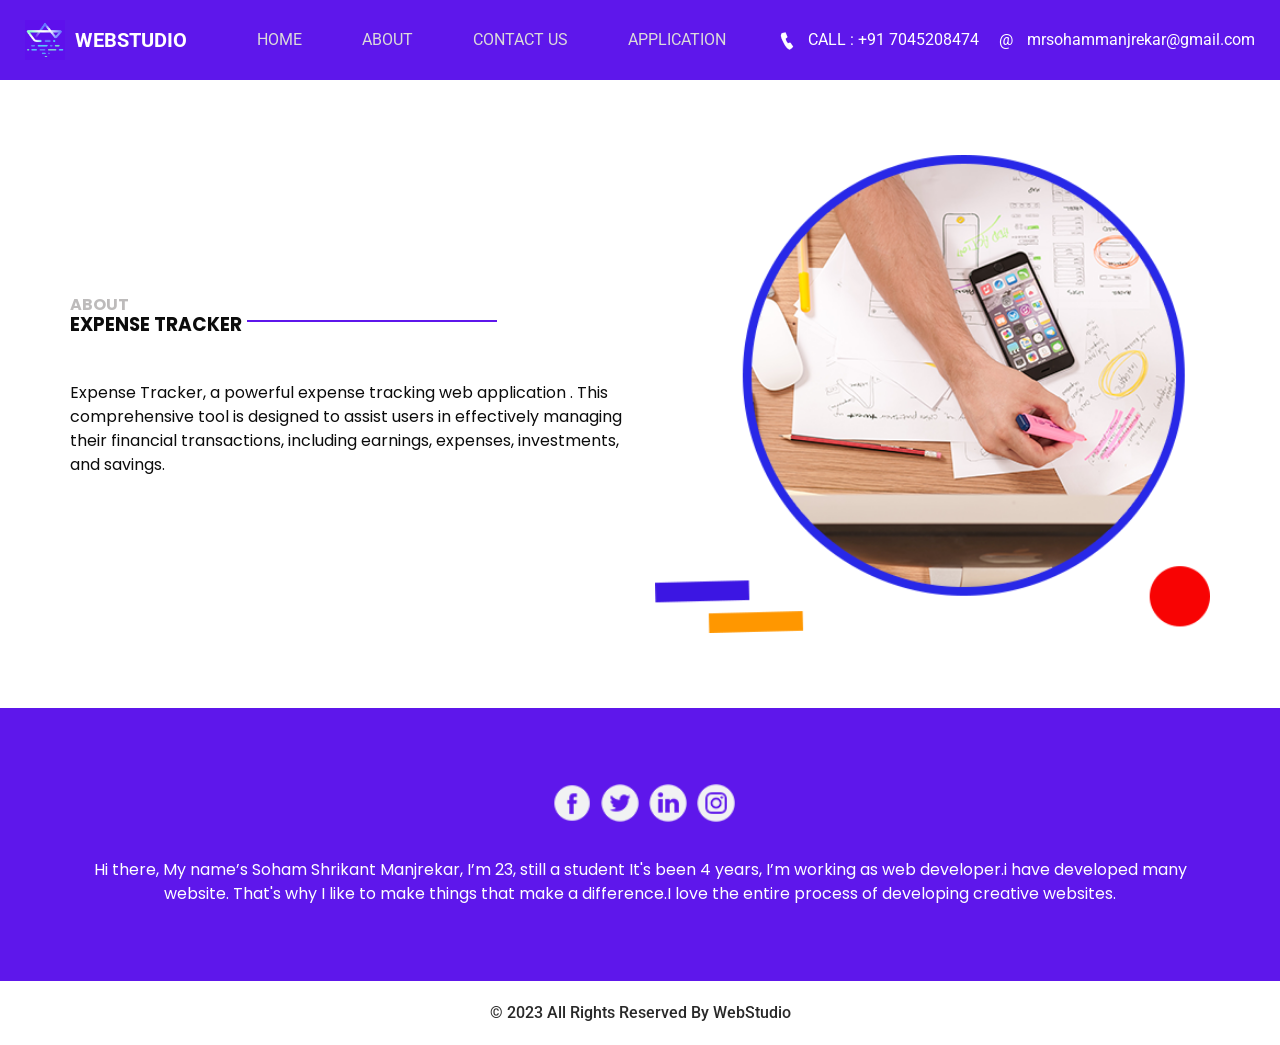
<file: about.html>
<!DOCTYPE html>
<html>

<head>
  <meta charset="utf-8" />
  <meta http-equiv="X-UA-Compatible" content="IE=edge" />
  <meta name="viewport" content="width=device-width, initial-scale=1, shrink-to-fit=no" />
  <meta name="keywords" content="HTML CSS JS Dictionary" />
  <meta name="description" content="Simple English Dictionary using HTML CSS JS and Dictionary API." />
  <meta name="author" content="Soham Manjrekar" />
  <title>Expense Tracker</title>
  <link rel="icon" type="image/x-icon" href="/images/logo.png">
  <link rel="stylesheet" type="text/css"
    href="https://cdnjs.cloudflare.com/ajax/libs/OwlCarousel2/2.1.3/assets/owl.carousel.min.css" />
  <link rel="stylesheet" type="text/css" href="css/bootstrap.css" />
  <link href="https://fonts.googleapis.com/css?family=Poppins:400,700|Roboto:400,700&display=swap" rel="stylesheet">
  <link href="css/style.css" rel="stylesheet" />
  <link href="css/responsive.css" rel="stylesheet" />
</head>

<body>
  <div class="hero_area">
    <header class="header_section">
      <div class="container-fluid">
        <nav class="navbar navbar-expand-lg custom_nav-container ">
          <a class="navbar-brand" href="index.html">
            <img src="images/logo.png" alt="">
            <span>
              WebStudio
            </span>
          </a>
          <button class="navbar-toggler" type="button" data-toggle="collapse" data-target="#navbarSupportedContent"
            aria-controls="navbarSupportedContent" aria-expanded="false" aria-label="Toggle navigation">
            <span class="navbar-toggler-icon"></span>
          </button>
          <div class="collapse navbar-collapse" id="navbarSupportedContent">
            <div class="d-flex mx-auto flex-column flex-lg-row align-items-center">
              <ul class="navbar-nav">
                <li class="nav-item active">
                  <a class="nav-link" href="index.html">Home <span class="sr-only">(current)</span></a>
                </li>
                <li class="nav-item">
                  <a class="nav-link" href="about.html">About </a>
                </li>
                <li class="nav-item">
                  <a class="nav-link" href="contact.html">Contact us</a>
                </li>
                <li class="nav-item">
                  <a class="nav-link" href="Application.html">Application </a>
                </li>
              </ul>
            </div>
            <div class="quote_btn-container  d-flex justify-content-center">
              <a href="">
                <img src="images/call.png" alt="">
                CALL : +91 7045208474
              </a>
              <a href="">
                <span>
                  @
                </span>
                mrsohammanjrekar@gmail.com
              </a>
            </div>
          </div>
        </nav>
      </div>
    </header>
  </div>
  <section class="about_section layout_padding">
    <div class="container">
      <div class="row">
        <div class="col-md-6">
          <div class="detail-box">
            <h6>
              About
            </h6>
            <div class="custom_heading-container">
              <h2>
                Expense Tracker
              </h2>
              <hr>
            </div>
            <p>
              Expense Tracker, a powerful expense tracking web application . This comprehensive tool is designed to assist users in effectively managing their financial transactions, including earnings, expenses, investments, and savings.</p>
            <div>

            </div>
          </div>
        </div>
        <div class="col-md-6">
          <div class="img-box">
            <img src="images/about-img.png" alt="">
          </div>
        </div>
      </div>
    </div>
  </section>
  <section class="info_section layout_padding">
    <div class="container">
      <div class="info_social">
        <div>
          <a href="">
            <img src="images/fb.png" alt="">
          </a>
        </div>
        <div>
          <a href="">
            <img src="images/twitter.png" alt="">
          </a>
        </div>
        <div>
          <a href="">
            <img src="images/linkedin.png" alt="">
          </a>
        </div>
        <div>
          <a href="">
            <img src="images/insta.png" alt="">
          </a>
        </div>
      </div>
      <div>
        <p>
          Hi there, My name’s Soham Shrikant Manjrekar, I’m 23, still a student It's been 4 years, I’m working as web
          developer.i have developed many website.
          That's why I like to make things that make a difference.I love the entire process of developing creative
          websites.
        </p>
      </div>
    </div>
  </section>
  <section class="container-fluid footer_section">
    <p>
      &copy; 2023 All Rights Reserved By
      <a href="">WebStudio</a>
    </p>
  </section>
  <script type="text/javascript" src="js/jquery-3.4.1.min.js"></script>
  <script type="text/javascript" src="js/bootstrap.js"></script>
</body>
</body>

</html>
</file>
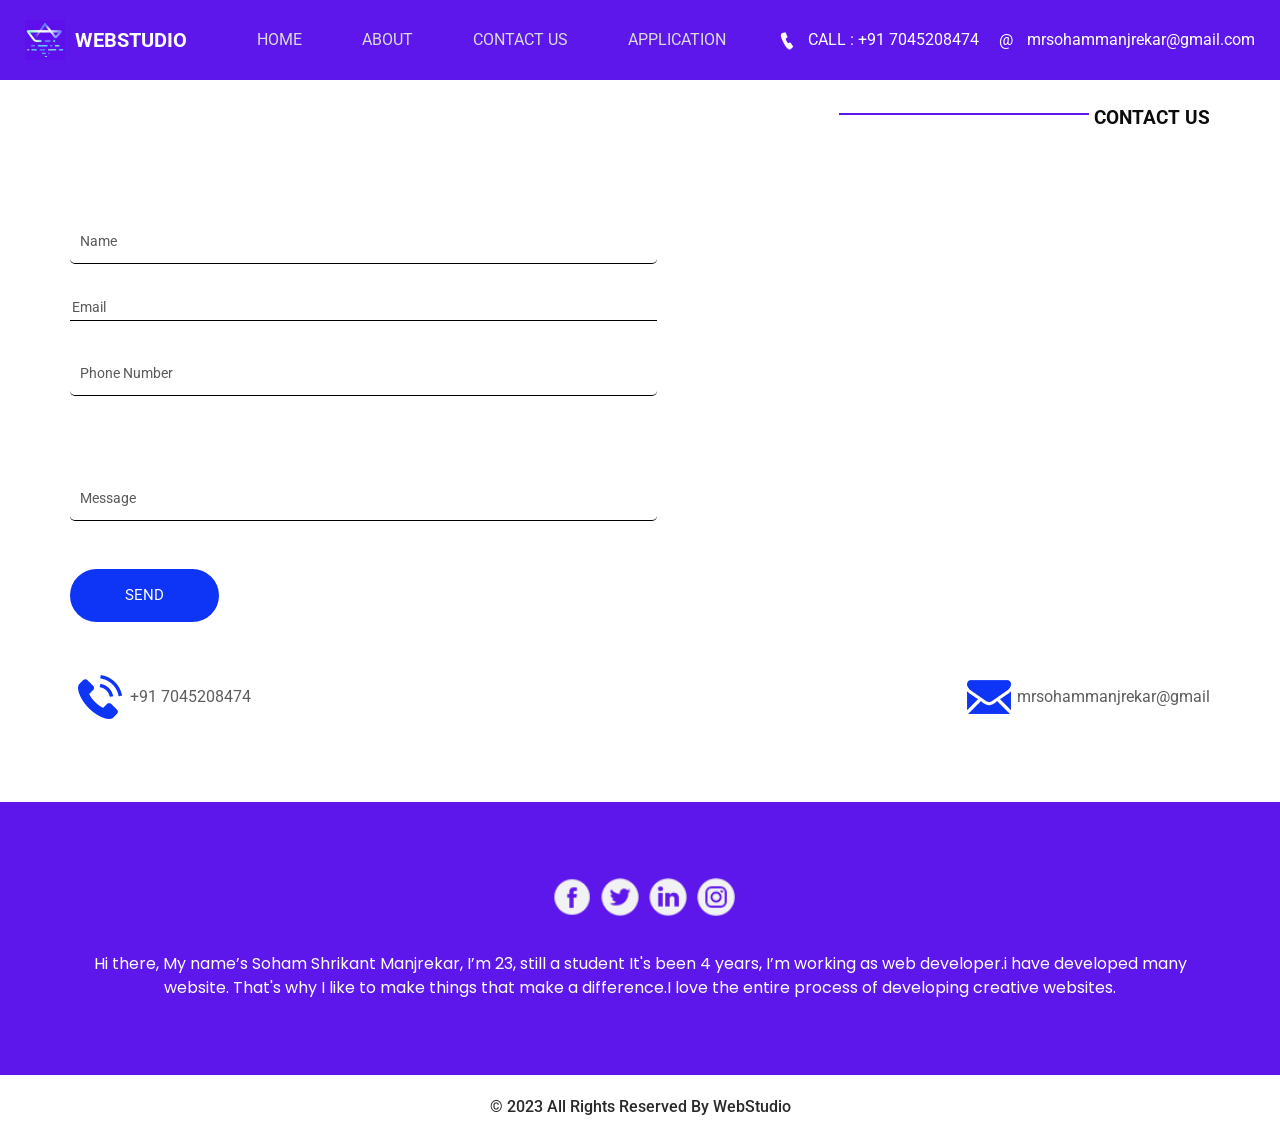
<file: contact.html>
<!DOCTYPE html>
<html>

<head>
  <meta charset="utf-8" />
  <meta http-equiv="X-UA-Compatible" content="IE=edge" />
  <meta name="viewport" content="width=device-width, initial-scale=1, shrink-to-fit=no" />
  <meta name="keywords" content="HTML CSS JS Dictionary" />
  <meta name="description" content="Simple English Dictionary using HTML CSS JS and Dictionary API." />
  <meta name="author" content="Soham Manjrekar" />
  <title>Expense Tracker</title>
  <link rel="icon" type="image/x-icon" href="/images/logo.png">
  <link rel="stylesheet" type="text/css"
    href="https://cdnjs.cloudflare.com/ajax/libs/OwlCarousel2/2.1.3/assets/owl.carousel.min.css" />
  <link rel="stylesheet" type="text/css" href="css/bootstrap.css" />
  <link href="https://fonts.googleapis.com/css?family=Poppins:400,700|Roboto:400,700&display=swap" rel="stylesheet">
  <link href="css/style.css" rel="stylesheet" />
  <link href="css/responsive.css" rel="stylesheet" />
</head>

<body>
  <div class="hero_area">
    <header class="header_section">
      <div class="container-fluid">
        <nav class="navbar navbar-expand-lg custom_nav-container ">
          <a class="navbar-brand" href="index.html">
            <img src="images/logo.png" alt="">
            <span>
              WebStudio
            </span>
          </a>
          <button class="navbar-toggler" type="button" data-toggle="collapse" data-target="#navbarSupportedContent"
            aria-controls="navbarSupportedContent" aria-expanded="false" aria-label="Toggle navigation">
            <span class="navbar-toggler-icon"></span>
          </button>
          <div class="collapse navbar-collapse" id="navbarSupportedContent">
            <div class="d-flex mx-auto flex-column flex-lg-row align-items-center">
              <ul class="navbar-nav">
                <li class="nav-item active">
                  <a class="nav-link" href="index.html">Home <span class="sr-only">(current)</span></a>
                </li>
                <li class="nav-item">
                  <a class="nav-link" href="about.html">About </a>
                </li>
                <li class="nav-item">
                  <a class="nav-link" href="contact.html">Contact us</a>
                </li>
                <li class="nav-item">
                  <a class="nav-link" href="Application.html">Application </a>
                </li>
              </ul>
            </div>
            <div class="quote_btn-container  d-flex justify-content-center">
              <a href="">
                <img src="images/call.png" alt="">
                CALL : +91 7045208474
              </a>
              <a href="">
                <span>
                  @
                </span>
                mrsohammanjrekar@gmail.com
              </a>
            </div>
          </div>
        </nav>
      </div>
    </header>
  </div>
  <section class="contact_section layout_padding-bottom" style="margin-top: 3vh;">
    <div class="container">
      <div class="d-flex flex-column align-items-end">
        <div class="custom_heading-container">
          <hr>
          <h2>
            Contact Us
          </h2>
        </div>
      </div>
      <div class="layout_padding-top layout_padding2-bottom">
        <div class="row">
          <div class="col-md-7">
            <form action="">
              <div class="contact_form-container">
                <div>
                  <div>
                    <input type="text" placeholder="Name">
                  </div>
                  <div>
                    <input type="email" placeholder="Email">
                  </div>
                  <div>
                    <input type="text" placeholder="Phone Number">
                  </div>
                  <div class="">
                    <input type="text" placeholder="Message" class="message_input">
                  </div>
                  <div class="mt-5">
                    <button type="submit">
                      send
                    </button>
                  </div>
                </div>

              </div>

            </form>
          </div>
          <div class="col-md-5">
            <div class="map-box">
              <div id="map">
                <div class="map-responsive">
                  <iframe
                    src="https://www.google.com/maps/embed/v1/place?key=AIzaSyA0s1a7phLN0iaD6-UE7m4qP-z21pH0eSc&q=Mumbai"
                    width="600" height="300" frameborder="0" style="border:0; width: 100%;" allowfullscreen></iframe>
                </div>
              </div>
            </div>
          </div>
        </div>
      </div>
      <div class="contact_items">

        <a href="">
          <div class="item ">
            <div class="img-box box-2">

            </div>
            <div class="detail-box">
              <p>
                +91 7045208474
              </p>
            </div>
          </div>
        </a>
        <a href="">
          <div class="item ">
            <div class="img-box box-3" style="width:10vw;">

            </div>
            <div class="detail-box">
              <p>
                mrsohammanjrekar@gmail
              </p>
            </div>
          </div>
        </a>
      </div>
    </div>
  </section>
  <section class="info_section layout_padding">
    <div class="container">
      <div class="info_social">
        <div>
          <a href="">
            <img src="images/fb.png" alt="">
          </a>
        </div>
        <div>
          <a href="">
            <img src="images/twitter.png" alt="">
          </a>
        </div>
        <div>
          <a href="">
            <img src="images/linkedin.png" alt="">
          </a>
        </div>
        <div>
          <a href="">
            <img src="images/insta.png" alt="">
          </a>
        </div>
      </div>
      <div>
        <p>
          Hi there, My name’s Soham Shrikant Manjrekar, I’m 23, still a student It's been 4 years, I’m working as web
          developer.i have developed many website.
          That's why I like to make things that make a difference.I love the entire process of developing creative
          websites.
        </p>
      </div>
    </div>
  </section>
  <section class="container-fluid footer_section">
    <p>
      &copy; 2023 All Rights Reserved By
      <a href="">WebStudio</a>
    </p>
  </section>
  <script type="text/javascript" src="js/jquery-3.4.1.min.js"></script>
  <script type="text/javascript" src="js/bootstrap.js"></script>
</body>
</body>

</html>
</file>
<file: css/style.css>
body {
  font-family: "Roboto", sans-serif;
  color: #0c0c0c;
  background-color: #ffffff;
}


:root {
  --main-color: #13168d;
  --secondary-color: #393a57;
  --ternary-color: #486ba6;
  --box-shadow: 0 1px 3px rgba(0, 0, 0, 0.12), 0 1px 2px rgba(0, 0, 0, 0.24);
  --background-color: #e5e6ed;
  --background-secondary-color: #fff;
  --border-color: #80717f;
  --border-secondary-color: #bcc0cb;
  --plus-color: #2ecc71;
  --minus-color: #c0392b;
}


.header {
  display: flex;
  align-items: center;
  justify-content: space-around;
}

.header img {
  width: 4.5rem;
  width: 4.5rem;
  opacity: 0.5;
}

.balance-container {
  display: flex;
  flex-direction: column;
}

.container1 {
  width: 70vw;
}

h1 {
  font-size: 1.25rem;
}

h2 {
  font-size: 1.17rem;
}

.balance {
  letter-spacing: 1px;
  margin: 0;
  font-size: 2rem;
}

h3 {
  border-bottom: 1px solid var(--border-color);
  padding-bottom: 10px;
  margin: 40px 0 10px;
}

h2,
h4 {
  margin: 0;
  text-transform: uppercase;
}

.inc-exp-container {
  background-color: var(--background-secondary-color);
  box-shadow: var(--box-shadow);
  padding: 20px;
  display: flex;
  justify-content: space-between;
  margin: 20px 0;
  border-radius: 5px;
}

.inc-exp-container > div {
  flex: 1;
  text-align: center;
}

.inc-exp-container > div:first-of-type {
  border-right: 1px solid var(--border-secondary-color);
}

.money {
  font-size: 20px;
  letter-spacing: 1px;
  margin: 5px 0;
}

.money.plus {
  color: var(--plus-color);
}

.money.minus {
  color: var(--minus-color);
}

label {
  display: inline-block;
  margin: 10px 0;
}

input[type="text"],
input[type="number"] {
  border: 1px solid var(--border-secondary-color);
  border-radius: 5px;
  display: block;
  font-size: 16px;
  padding: 10px;
  width: 100%;
}

.btn {
  cursor: pointer;
  background-color: var(--main-color);
  box-shadow: var(--box-shadow);
  color: var(--background-secondary-color);
  border: 0;
  display: block;
  font-size: 16px;
  margin: 10px 0 30px;
  padding: 10px;
  width: 100%;
  border-radius: 5px;
}

.list {
  list-style-type: none;
  padding: 0;
  margin-bottom: 40px;
}

.list li {
  background-color: var(--background-secondary-color);
  box-shadow: var(--box-shadow);
  color: var(--ternary-color);
  display: flex;
  justify-content: space-between;
  position: relative;
  padding: 10px;
  margin: 10px 0;
  border-top-left-radius: 5px;
  border-bottom-left-radius: 5px;
}

.list li.plus {
  border-left: 5px solid var(--plus-color);
}

.list li.minus {
  border-left: 5px solid var(--minus-color);
}

.delete-btn {
  cursor: pointer;
  background-color: var(--minus-color);
  color: var(--background-secondary-color);
  box-shadow: var(--box-shadow);
  border: 0;
  font-size: 22px;
  line-height: 22px;
  padding: 10px;
  margin: 10px 0;
  position: absolute;
  top: 50%;
  right: 0;
  transform: translate(100%, -73%);
  opacity: 0;
  transition: opacity 0.3s ease;
}

.btn:focus,
.delete-btn:focus {
  outline: 0;
}

.list li:hover .delete-btn {
  opacity: 1;
}

.notification-container {
  background-color: var(--minus-color);
  color: var(--background-secondary-color);
  border-radius: 5px 5px 0 0;
  padding: 15px 20px;
  position: fixed;
  bottom: 0;
  opacity: 0;
  transition: opacity 0.3s ease;
}

.notification-container.show {
  opacity: 1;
}

.notification-container p {
  margin: 0;
}


.layout_padding {
  padding: 75px 0;
}

.layout_padding2 {
  padding: 45px 0;
}

.layout_padding2-top {
  padding-top: 45px;
}

.layout_padding2-bottom {
  padding-bottom: 45px;
}

.layout_padding-top {
  padding-top: 75px;
}
#weight-condition{
  color: #0000ff;
}
.layout_padding-bottom {
  padding-bottom: 75px;
}

.custom_heading-container {
  display: -webkit-box;
  display: -ms-flexbox;
  display: flex;
  -webkit-box-align: center;
      -ms-flex-align: center;
          align-items: center;
}

.custom_heading-container h2 {
  text-transform: uppercase;
  font-weight: bold;
}

.custom_heading-container hr {
  width: 250px;
  border: none;
  height: 1.5px;
  background-color: #5e17eb;
  margin: 0 5px 0.5rem 5px;
}

/*header section*/
.hero_area {
  position: relative;
}

.sub_page .hero_area {
  height: auto;
}

.hero_area.sub_pages {
  height: auto;
}

.header_section {
  background-color: #5e17eb;
  padding: 10px 0;
}

.header_section .container-fluid {
  padding-right: 25px;
  padding-left: 25px;
}

.header_section .nav_container {
  margin: 0 auto;
}

.header_section .quote_btn-container a {
  color: #ffffff;
}

.header_section .quote_btn-container a img {
  margin-right: 10px;
}

.header_section .quote_btn-container a span {
  margin: 0 10px 0 20px;
}

.custom_nav-container.navbar-expand-lg .navbar-nav .nav-link {
  padding: 10px 20px;
  color: #dbdada;
  text-align: center;
  text-transform: uppercase;
}

.custom_nav-container.navbar-expand-lg .navbar-nav .nav-link:hover {
  color: #ffffff;
}

a,
a:hover,
a:focus {
  text-decoration: none;
}

a:hover,
a:focus {
  color: initial;
}

.btn,
.btn:focus {
  outline: none !important;
  -webkit-box-shadow: none;
          box-shadow: none;
}

.navbar-brand,
.navbar-brand:hover {
  text-transform: uppercase;
  font-weight: bold;
  font-size: 24px;
}

.custom_nav-container .nav_search-btn {
  background-image: url(../images/search-icon.png);
  background-size: 22px;
  background-repeat: no-repeat;
  background-position-y: 7px;
  width: 35px;
  height: 35px;
  padding: 0;
  border: none;
}

.navbar-brand {
  display: -webkit-box;
  display: -ms-flexbox;
  display: flex;
  -webkit-box-align: center;
      -ms-flex-align: center;
          align-items: center;
}

.navbar-brand img {
  width: 40px;
  margin-right: 5px;
}

.navbar-brand span {
  font-size: 20px;
  font-weight: 700;
  color: #ffffff;
  margin-left: 5px;
}

.custom_nav-container {
  z-index: 99999;
  padding: 5px 0;
}

.custom_nav-container .navbar-toggler {
  outline: none;
}

.custom_nav-container .navbar-toggler .navbar-toggler-icon {
  background-image: url(../images/menu.png);
  background-size: 40px;
}

.slider_section .slider-container {
  display: -webkit-box;
  display: -ms-flexbox;
  display: flex;
  -webkit-box-align: center;
      -ms-flex-align: center;
          align-items: center;
  padding-left: 10%;
}

.slider_section .detail-box {
  width: 45%;
  z-index: 4;
  color: #ffffff;
}

.slider_section .detail-box h1 {
  text-transform: uppercase;
  font-weight: bold;
  font-size: 3rem;
}

.slider_section .detail-box p {
  width: 75%;
  margin-top: 15px;
}

.slider_section .detail-box .slider-link {
  display: inline-block;
  padding: 10px 35px;
  border: 1px solid #ffffff;
  background-color: transparent;
  color: #ffffff;
  border-radius: 25px;
  margin-top: 35px;
}

.slider_section .detail-box .slider-link:hover {
  background-color: #ffffff;
  color: black;
}

.slider_section .img-box {
  width: 73%;
  margin-left: -17%;
  position: relative;
  z-index: 2;
}

.slider_section .img-box img {
  width: 100%;
}

.slider_section .slider_bg-container {
  position: absolute;
  width: 100%;
  height: 100%;
  background: linear-gradient(135deg, #a454fd, #2b05df);
  z-index: 3;
  -webkit-clip-path: polygon(0 0, 60% 0, 37% 100%, 0% 100%);
          clip-path: polygon(0 0, 60% 0, 37% 100%, 0% 100%);
}

.slider_section .carousel-control-prev,
.slider_section .carousel-control-next {
  left: 47.6%;
  width: 50px;
  height: 50px;
  z-index: 9;
  background-size: 9px;
  background-repeat: no-repeat;
  background-position: center;
  opacity: 1;
  border-radius: 100%;
}

.slider_section .carousel-control-prev {
  background-image: url(../images/prev.png);
  background-color: #ffffff;
  top: 50%;
  -webkit-transform: translate(-50%, 0);
          transform: translate(-50%, 0);
}

.slider_section .carousel-control-next {
  background-image: url(../images/next.png);
  background-color: #2e02fe;
  top: calc(50% - 30px);
  -webkit-transform: translate(0, -50%);
          transform: translate(0, -50%);
}

.about_section {
  font-family: "Poppins", sans-serif;
}

.about_section .row {
  -webkit-box-align: center;
      -ms-flex-align: center;
          align-items: center;
}

.about_section a {
  display: inline-block;
  padding: 8px 25px;
  background-color: #000000;
  border: 1px solid #000000;
  color: #ffffff;
  border-radius: 25px;
  margin-top: 45px;
}

.about_section a:hover {
  background-color: transparent;
  color: #000000;
}

.about_section p {
  margin-top: 45px;
}

.about_section .img-box img {
  width: 100%;
}

.about_section h6 {
  text-transform: uppercase;
  color: #bdbbbb;
  font-weight: bold;
  margin: 0;
}

.service_section {
  position: relative;
  font-family: "Poppins", sans-serif;
}

.service_section h2,
.service_section p {
  color: rgb(0, 0, 0);
}

.service_section hr {
  background-color: #ffffff;
}

.service_section .service_container {
  display: -webkit-box;
  display: -ms-flexbox;
  display: flex;
  -webkit-box-pack: justify;
      -ms-flex-pack: justify;
          justify-content: space-between;
}

.service_section .box {
  width: 175px;
  text-align: center;
  margin: 30px 0;
  font-family: "Roboto", sans-serif;
}

.service_section .box .img-2 {
  display: none;
}

.service_section .box .img-box {
  width: 175px;
  height: 175px;
  display: -webkit-box;
  display: -ms-flexbox;
  display: flex;
  -webkit-box-pack: center;
      -ms-flex-pack: center;
          justify-content: center;
  -webkit-box-align: center;
      -ms-flex-align: center;
          align-items: center;
  background-color: #000000;
}

.service_section .box .name {
  margin-top: 15px;
}

.service_section .box .name h6 {
  text-transform: uppercase;
  color: #000000;
  font-weight: bold;
}

.service_section .box:hover .img-1 {
  display: none;
}

.service_section .box:hover .img-2 {
  display: inline-block;
}

.service_section::before {
  content: "";
  position: absolute;
  width: 100%;
  height: 100%;
  top: 0;
  left: 0;
  background-image: url('https://wallpapercave.com/wp/wp5098796.jpg');
  z-index: -1;
}

.service_section .read-btn {
  display: -webkit-box;
  display: -ms-flexbox;
  display: flex;
  -webkit-box-pack: center;
      -ms-flex-pack: center;
          justify-content: center;
}

.service_section .read-btn a {
  display: inline-block;
  padding: 8px 25px;
  background-color: #000000;
  border: 1px solid #000000;
  color: #ffffff;
  border-radius: 25px;
}

.service_section .read-btn a:hover {
  background-color: transparent;
  color: #000000;
}




.subscribe_section {
  background-color: #5e17eb;
}

.subscribe_section .row {
  -webkit-box-align: center;
      -ms-flex-align: center;
          align-items: center;
}

.subscribe_section h2,
.subscribe_section button {
  font-family: "Poppins", sans-serif;
}

.subscribe_section h2 {
  color: #ffffff;
  text-transform: uppercase;
}

.subscribe_section h2 span {
  text-transform: none;
  font-weight: bold;
}

.subscribe_section form {
  display: -webkit-box;
  display: -ms-flexbox;
  display: flex;
}

.subscribe_section form input {
  border: none;
  min-width: 100%;
  height: 55px;
  background-color: #ffffff;
  padding: 0 20px;
  border-radius: 50px;
  outline: none;
}

.subscribe_section form button {
  border: none;
  padding: 0 60px;
  height: 40px;
  border-radius: 35px;
  color: #ffffff;
  background-color: #4719a2;
  -webkit-transform: translate(-104%, 7.5px);
          transform: translate(-104%, 7.5px);
  text-align: center;
  text-transform: uppercase;
}

.subscribe_section form button:hover {
  background-color: #0000ff;
}


.contact_section .contact_form-container input {
  border: none;
  outline: none;
  border-bottom: 1px solid #000;
  width: 90%;
  margin: 15px 0;
  background-color: transparent;
}

.contact_section .contact_form-container input::-webkit-input-placeholder {
  color: #595959;
  font-size: 14px;
}

.contact_section .contact_form-container input:-ms-input-placeholder {
  color: #595959;
  font-size: 14px;
}

.contact_section .contact_form-container input::-ms-input-placeholder {
  color: #595959;
  font-size: 14px;
}

.contact_section .contact_form-container input::placeholder {
  color: #595959;
  font-size: 14px;
}

.contact_section .contact_form-container input.message_input {
  margin-top: 80px;
}

.contact_section .contact_form-container button {
  border: none;
  background-color: #0e35f6;
  color: #fff;
  font-size: 15px;
  padding: 15px 55px;
  border-radius: 30px;
  text-transform: uppercase;
}

.contact_section .contact_form-container button:hover {
  background-color: #082de2;
}

.contact_section .map-box #map {
  width: 100%;
  height: 100%;
}

.contact_items {
  margin: 0 auto;
  display: -webkit-box;
  display: -ms-flexbox;
  display: flex;
  -webkit-box-pack: justify;
      -ms-flex-pack: justify;
          justify-content: space-between;
}

.contact_items .item {
  width: 250px;
  display: -webkit-box;
  display: -ms-flexbox;
  display: flex;
  -webkit-box-align: center;
      -ms-flex-align: center;
          align-items: center;
  text-align: center;
}

.contact_items .item .img-box {
  width: 60px;
  height: 60px;
  border-radius: 100%;
  background-repeat: no-repeat;
  background-position: center;
}

.contact_items .item .detail-box {
  color: #5e5e5e;
}

.contact_items .item .detail-box p {
  margin: 0;
}

.contact_items {
  position: relative;
}

.contact_items a {
  position: relative;
}

.contact_items .item .img-box.box-1 {
  background-image: url(../images/location.png);
}

.contact_items .item .img-box.box-2 {
  background-image: url(../images/telephone.png);
}

.contact_items .item .img-box.box-3 {
  background-image: url(../images/envelope.png);
}

.info_section {
  text-align: center;
  font-family: "Poppins", sans-serif;
  background-color: #5e17eb;
  color: #ffffff;
}

.info_section .info_social {
  display: -webkit-box;
  display: -ms-flexbox;
  display: flex;
  -webkit-box-pack: center;
      -ms-flex-pack: center;
          justify-content: center;
  margin: 0 auto 20px auto;
}

.info_section .info_social img {
  width: 40px;
  margin-left: 8px;
}

.info_section p {
  margin: 35px 0 0 0;
}

.footer_section {
  background-color: #ffffff;
  padding: 20px;
  font-weight: 500;
}

.footer_section p {
  color: #292929;
  margin: 0;
  text-align: center;
}

.footer_section a {
  color: #292929;
}
</file>
<file: css/responsive.css>
@media (max-width: 1120px) {

  .quote_btn-container a {
    display: none;
  }
}

@media (max-width: 992px) {


  .slider_section .slider-container {
    flex-direction: column;
    padding: 0;
  }

  .slider_section .detail-box {
    width: 100%;
    text-align: center;
    padding: 75px 15px;
    background: linear-gradient(135deg, #a454fd, #2b05df);
    position: relative;
  }

  .slider_section .img-box {
    width: 100%;
    margin: 0;
  }

  .slider_section .slider_bg-container {
    display: none;
  }

  .slider_section .detail-box p {
    width: 90%;
    margin-left: auto;
    margin-right: auto;
  }

  .slider_section .carousel-control-prev,
  .slider_section .carousel-control-next {
    top: initial;
    bottom: 0;
    left: 44.6%;
  }

  .slider_section .carousel-control-prev {
    transform: translate(0, 50%);
  }

  .slider_section .carousel-control-next {
    transform: translate(115%, 50%);
  }

  .service_section .service_container {
    flex-wrap: wrap;
    justify-content: center;
  }

  .service_section .box {
    margin: 25px;
  }

  .service_section .box .name h6 {
    color: #ffffff;
  }

  .service_section::before {
    height: 100%;
  }

  .portfolio_section {
    padding-top: 75px;
  }

  .contact_items {
    flex-wrap: wrap;
    justify-content: center;
  }

  .contact_items .item {
    margin: 20px;
  }
}

@media (max-width: 768px) {
  .client_section .client_container {
    width: 100%;
  }

  .client_section .client_container .box {
    margin: 20px 15px;
  }

  .client_section .carousel-control-prev,
  .client_section .carousel-control-next {
    display: none;
  }

  .subscribe_section form {
    margin-top: 25px;
  }

  .contact_section .contact_form-container button {
    margin-bottom: 45px;
  }

  .contact_section .contact_form-container input {
    width: 100%;
  }
}

@media (max-width: 576px) {

  .slider_section .carousel-control-prev,
  .slider_section .carousel-control-next {

    left: 41.6%;
  }

  .custom_heading-container hr {
    display: none;
  }
}

@media (max-width: 480px) {

  .slider_section .carousel-control-prev,
  .slider_section .carousel-control-next {
    left: 39%;
  }

  .subscribe_section form {
    flex-direction: column;
    align-items: center;
  }

  .subscribe_section form button {
    transform: none;
    margin-top: 15px;
  }

  .slider_section .detail-box h1 {
    font-size: 2.5rem;
  }
}

@media (max-width: 420px) {}

@media (max-width: 360px) {

  .slider_section .carousel-control-prev,
  .slider_section .carousel-control-next {
    left: 36%;
  }
}

@media (min-width: 1200px) {
  .container {
    max-width: 1170px;
  }

  .custom_nav-container.navbar-expand-lg .navbar-nav .nav-link {
    padding: 10px 30px;
  }
</file>
